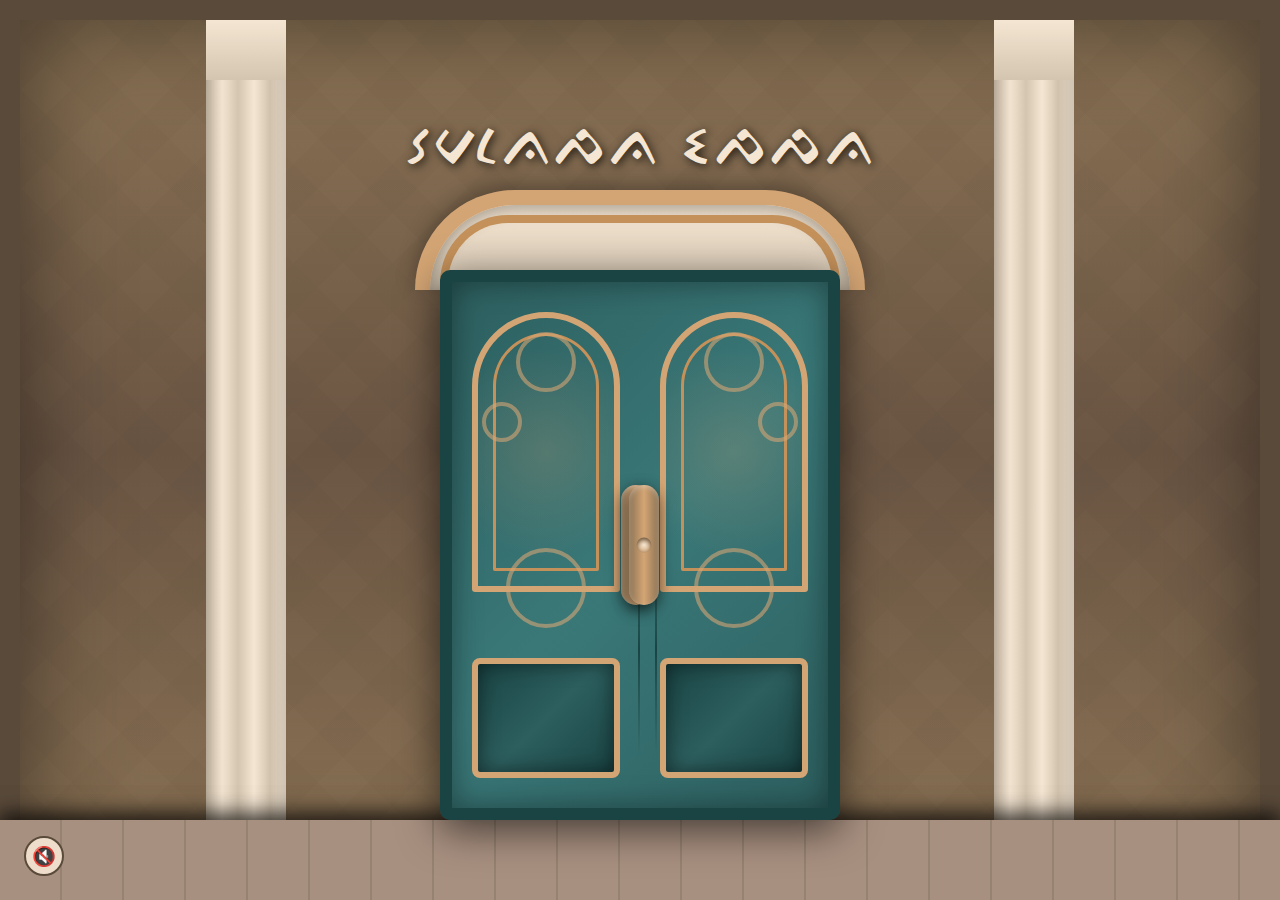
<file: index.html>
<!DOCTYPE html>
<html lang="en">

<head>
    <meta charset="UTF-8">
    <meta name="viewport" content="width=device-width, initial-scale=1.0">
    <title>Sulapa Eppa</title>
    <link rel="stylesheet" href="galeri.css">
    <script>
        (function () {
            const urlParams = new URLSearchParams(window.location.search);
            if (urlParams.get('view') === 'selection') {
                document.write('<style id="selection-style">.door-container{display:none !important;} #selectionPage{display:flex !important; opacity:1 !important;}</style>');
            }
        })();
    </script>
</head>

<body>
    <div class="door-container">
        <div class="title">SULAPA EPPA</div>
        <div class="wall">
            <div class="pattern"></div>
            <div class="column column-left"></div>
            <div class="column column-right"></div>
        </div>

        <div class="door-frame">
            <div class="arch"></div>

            <div class="door">
                <div class="door-panel">
                    <div class="panel-ornament"></div>
                    <div class="swirl swirl-1"></div>
                    <div class="swirl swirl-2"></div>
                    <div class="swirl swirl-4"></div>
                    <div class="bottom-panel"></div>
                </div>

                <div class="door-panel">
                    <div class="panel-ornament"></div>
                    <div class="swirl swirl-1"></div>
                    <div class="swirl swirl-3"></div>
                    <div class="swirl swirl-4"></div>
                    <div class="bottom-panel"></div>
                </div>

                <div class="handle handle-left"></div>
                <div class="handle handle-right"></div>
            </div>
        </div>

        <div class="floor"></div>

        <div class="floor"></div>

        <!-- Audio Element -->
        <audio id="bg-music" loop src="Backsounds/Makassar.mpeg"></audio>

        <!-- Mute Button -->
        <button id="mute-btn">🔊</button>

        <!-- POPUP ELEMENTS -->
        <div class="popup-overlay" id="popupOverlay"></div>
        <div class="popup" id="doorPopup">
            <div class="popup-content">
                <h3>Door Action</h3>
                <div class="popup-buttons">
                    <button class="btn-open" onclick="handleDoorAction('open')">OPEN</button>
                    <button class="btn-close" onclick="handleDoorAction('close')">CLOSE</button>
                </div>
            </div>
        </div>
    </div>

    <!-- SELECTION PAGE -->
    <div class="selection-container" id="selectionPage">
        <div class="house-item">
            <img src="Assests/Bugis.png" alt="Bugis House">
            <div class="house-label">BUGIS</div>
        </div>
        <div class="house-item central-item">
            <img src="Assests/Toraja.png" alt="Toraja House" class="toraja-img">
            <div class="house-label">TORAJA</div>
        </div>
        <div class="house-item">
            <img src="Assests/Mandar.png" alt="Mandar House" class="mandar-img">
            <div class="house-label">MANDAR</div>
        </div>
        <button class="back-button" onclick="goBackToDoor()">← BACK</button>
        <button class="about-button" onclick="showAboutUs()">ABOUT US</button>
    </div>

    <!-- About Us Page (Hidden by default) -->
    <div class="selection-page" id="aboutUsPage">
        <div class="about-container">
            <h1 class="about-title">ABOUT SULAPA EPPA</h1>

            <div class="about-content-box">
                <div class="about-section">
                    <p class="about-text">
                        Selamat datang di Sulapa Eppa.
                        Website ini didedikasikan untuk melestarikan dan memperkenalkan kekayaan motif tenun tradisional
                        dari berbagai daerah seperti Bugis, Toraja, dan Mandar.
                    </p>
                </div>

                <div class="about-section">
                    <h2 class="section-title">CREDITS</h2>
                    <p class="credits-label">Developed by:</p>
                    <h3 class="group-name">KELOMPOK 3</h3>
                    <div class="credits-names">
                        <p>Khadijah Meidina Eka Putri</p>
                        <p>Ainun Mardiyah</p>
                    </div>
                </div>
            </div>

            <button class="back-button" onclick="hideAboutUs()" style="position: static; margin-top: 20px;">←
                BACK</button>
        </div>
    </div>

    <script src="galeri.js"></script>
</body>

</html>
</file>
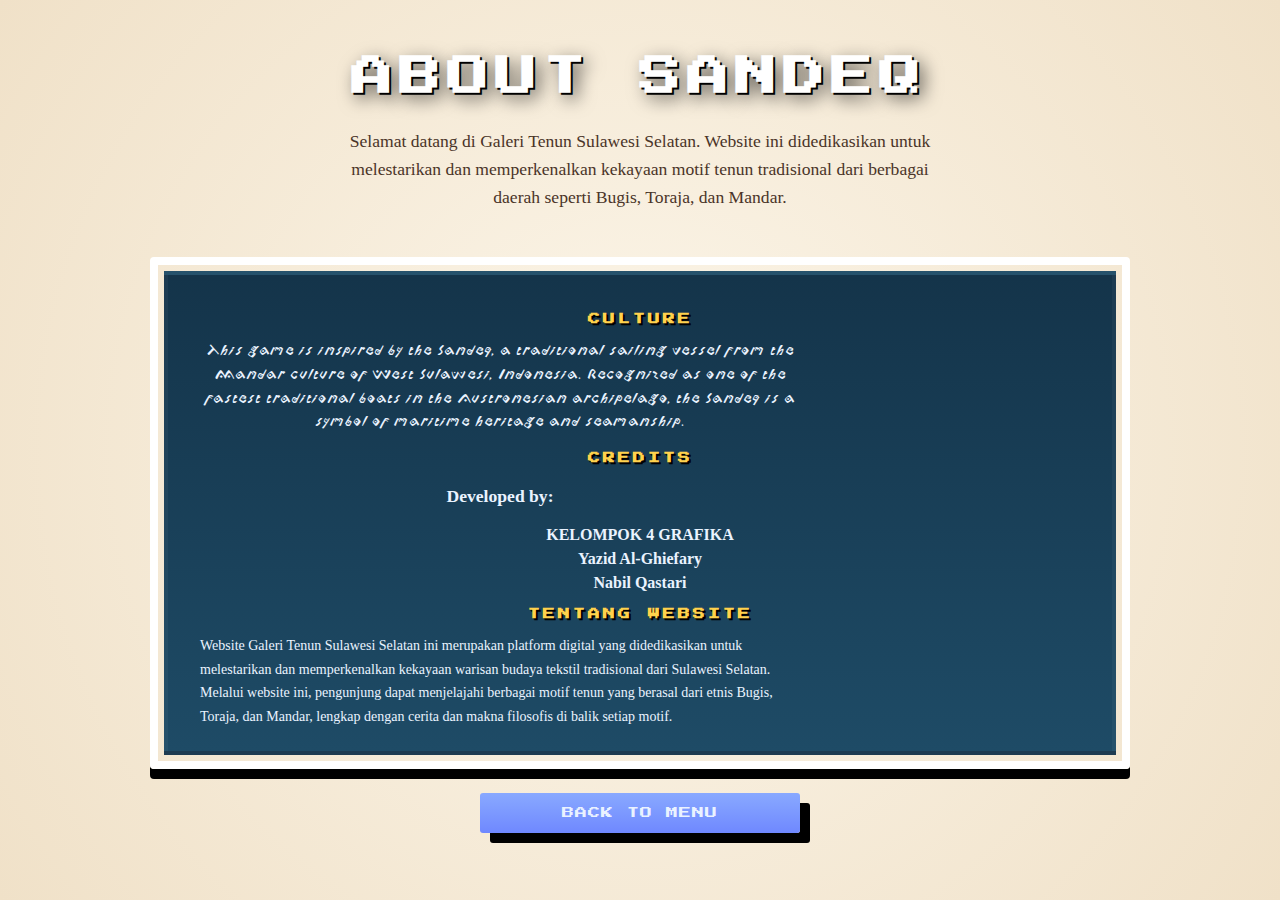
<file: about_us.html>
<!DOCTYPE html>
<html lang="en">

<head>
    <meta charset="UTF-8">
    <meta name="viewport" content="width=device-width, initial-scale=1.0">
    <title>About Us - Sulawesi Selatan</title>
    <link href="https://fonts.googleapis.com/css2?family=Press+Start+2P&display=swap" rel="stylesheet">
    <style>
        @font-face {
            font-family: 'Lontara';
            src: url('Fonts/Lontara.ttf') format('truetype');
        }

        body {
            margin: 0;
            padding: 0;
            min-height: 100vh;
            display: flex;
            flex-direction: column;
            align-items: center;
            justify-content: center;
            background: radial-gradient(circle at center, #fcf6ea 0%, #f0e1c8 100%);
            font-family: 'Georgia', serif;
            color: #4a3428;
            text-align: center;
        }

        h1 {
            font-family: 'Press Start 2P', 'Georgia', serif;
            font-size: 2.6rem;
            margin-bottom: 12px;
            color: #ffffff;
            letter-spacing: 6px;
            text-transform: uppercase;
            text-shadow: 2px 2px 0 #000, 6px 6px 18px rgba(0,0,0,0.6);
            text-align: center;
        }

        p {
            max-width: 600px;
            line-height: 1.6;
            margin-bottom: 40px;
            font-size: 1.1rem;
        }

        .back-button {
            display: block;
            width: 300px;
            margin: 18px auto 40px;
            padding: 14px 10px;
            background: linear-gradient(180deg,#89a9ff 0%, #6f88ff 100%);
            color: #eaf2ff;
            border: none;
            border-radius: 3px;
            font-family: 'Press Start 2P', 'Georgia', serif;
            font-size: 12px;
            text-transform: uppercase;
            letter-spacing: 1px;
            cursor: pointer;
            text-decoration: none;
            box-shadow: 10px 10px 0 #000;
            text-align: center;
            transition: transform 0.14s ease, box-shadow 0.14s ease;
        }

        .back-button:hover {
            transform: translateY(-3px);
            box-shadow: 10px 14px 0 rgba(0,0,0,0.85);
        }

        /* ABOUT BOX */
        .info-section {
            width: 84%;
            max-width: 980px;
            margin: 6px auto;
        }

        .info-box {
            border: 8px solid #ffffff;
            padding: 6px;
            color: #e9f2ff;
            border-radius: 4px;
            box-shadow: 0 10px 0 #000;
            background: transparent;
        }

        .info-content {
            max-height: 420px;
            overflow-y: auto;
            padding: 28px 32px;
            background: linear-gradient(180deg,#14344a 0%, #1e4b66 100%);
            border: 4px solid rgba(255,255,255,0.04);
            color: #eaf3ff;
        }

        .section-title {
            color: #ffd24d;
            font-weight: 900;
            letter-spacing: 3px;
            text-align: center;
            margin: 10px 0;
            font-size: 12px;
            text-shadow: 2px 2px 0 #000, 1px 1px 0 rgba(0,0,0,0.6);
            font-family: 'Press Start 2P', 'Georgia', serif;
        }

        .culture-text {
            text-align: center;
            line-height: 1.7;
            margin-bottom: 18px;
            font-family: 'Lontara', serif;
            font-size: 14px;
        }

        .credits-sub {
            text-align: center;
            margin-bottom: 8px;
            font-weight: bold;
            font-family: 'Georgia', serif;
        }

        .credits-list {
            list-style: none;
            padding: 0;
            text-align: center;
            font-family: 'Georgia', serif;
        }

        .credits-list li {
            margin: 6px 0;
            font-weight: bold;
        }

        /* custom scrollbar */
        .info-content::-webkit-scrollbar {
            width: 12px;
        }

        .info-content::-webkit-scrollbar-thumb {
            background: rgba(255,255,255,0.18);
            border-radius: 6px;
            border-left: 2px solid rgba(0,0,0,0.25);
        }

        .info-content::-webkit-scrollbar-track {
            background: rgba(255,255,255,0.02);
        }
    </style>
</head>

<body>

    <h1>ABOUT SANDEQ</h1>
    <p>
        Selamat datang di Galeri Tenun Sulawesi Selatan.
        Website ini didedikasikan untuk melestarikan dan memperkenalkan kekayaan motif tenun tradisional
        dari berbagai daerah seperti Bugis, Toraja, dan Mandar.
    </p>
    <div class="info-section">
        <div class="info-box" role="region" aria-label="About Sandeq">
            <div class="info-content">
                <h2 class="section-title">CULTURE</h2>
                <p class="culture-text">
                    This game is inspired by the Sandeq, a traditional sailing vessel from the Mandar culture of West Sulawesi, Indonesia. Recognized as one of the fastest traditional boats in the Austronesian archipelago, the Sandeq is a symbol of maritime heritage and seamanship.
                </p>

                <h2 class="section-title">CREDITS</h2>
                <p class="credits-sub">Developed by:</p>
                <ul class="credits-list">
                    <li>KELOMPOK 4 GRAFIKA</li>
                    <li>Yazid Al-Ghiefary</li>
                    <li>Nabil Qastari</li>
                </ul>

                <h2 class="section-title">TENTANG WEBSITE</h2>
                <p class="culture-text" style="text-align: left; font-family: 'Georgia', serif;">
                    Website Galeri Tenun Sulawesi Selatan ini merupakan platform digital yang didedikasikan untuk melestarikan dan memperkenalkan kekayaan warisan budaya tekstil tradisional dari Sulawesi Selatan. Melalui website ini, pengunjung dapat menjelajahi berbagai motif tenun yang berasal dari etnis Bugis, Toraja, dan Mandar, lengkap dengan cerita dan makna filosofis di balik setiap motif.
                </p>
                <p class="culture-text" style="text-align: left; font-family: 'Georgia', serif;">
                    Setiap motif tenun memiliki karakteristik unik yang mencerminkan identitas budaya, nilai-nilai spiritual, dan kearifan lokal masyarakat Sulawesi Selatan. Website ini tidak hanya berfungsi sebagai galeri visual, tetapi juga sebagai media edukasi untuk generasi muda dan masyarakat luas agar dapat lebih menghargai dan menjaga kelestarian budaya tenun tradisional Indonesia.
                </p>
                <p class="culture-text" style="text-align: left; font-family: 'Georgia', serif;">
                    Kami berharap website ini dapat menjadi jembatan antara tradisi dan modernitas, serta menginspirasi lebih banyak orang untuk mencintai dan melestarikan warisan budaya bangsa.
                </p>
            </div>
        </div>
    </div>

    <a href="index.html" class="back-button">BACK TO MENU</a>

</body>

</html>
</file>
<file: galeri.css>
@font-face {
    font-family: 'Lontara';
    src: url('Fonts/Lontara.ttf') format('truetype');
}

/* RESET */
* {
    margin: 0;
    padding: 0;
    box-sizing: border-box;
}

/* BODY */
body {
    min-height: 100vh;
    display: flex;
    justify-content: center;
    align-items: center;
    background: linear-gradient(135deg, #2c1810 0%, #4a3428 100%);
    font-family: 'Georgia', serif;
    overflow: hidden;
}

/* CONTAINER */
.door-container {
    position: relative;
    width: 100vw;
    height: 100vh;
    display: flex;
    justify-content: center;
    align-items: center;
}

/* WALL WITH ORNATE PATTERNS */
.wall {
    position: absolute;
    width: 100%;
    height: 100%;
    background: linear-gradient(180deg, #8b7355 0%, #6b5644 50%, #8b7355 100%);
    border: 20px solid #5a4a3a;
    box-shadow: inset 0 0 100px rgba(0, 0, 0, 0.5);
}

/* ORNATE COLUMNS */
.column {
    position: absolute;
    width: 80px;
    height: 100%;
    background: linear-gradient(90deg, #d4c5b0 0%, #f5e6d3 20%, #d4c5b0 40%, #f5e6d3 60%, #d4c5b0 80%, #f5e6d3 100%);
    box-shadow: inset 0 0 20px rgba(0, 0, 0, 0.3);
}

.column::before,
.column::after {
    content: '';
    position: absolute;
    width: 100%;
    height: 60px;
    background: linear-gradient(180deg, #f5e6d3 0%, #d4c5b0 100%);
}

.column::before {
    top: 0;
}

.column::after {
    bottom: 0;
}

.column-left {
    left: 15%;
}

.column-right {
    right: 15%;
}

/* DECORATIVE PATTERN OVERLAY */
.pattern {
    position: absolute;
    width: 100%;
    height: 100%;
    opacity: 0.15;
    background-image:
        repeating-linear-gradient(45deg, transparent, transparent 35px, rgba(0, 0, 0, .1) 35px, rgba(0, 0, 0, .1) 70px),
        repeating-linear-gradient(-45deg, transparent, transparent 35px, rgba(0, 0, 0, .1) 35px, rgba(0, 0, 0, .1) 70px);
}

/* MAIN DOOR FRAME */
.door-frame {
    position: absolute;
    bottom: 80px;
    /* Sits exactly on the floor which is 80px high */
    left: 50%;
    transform: translateX(-50%);
    width: 400px;
    height: 550px;
    z-index: 10;
}

/* ARCH ABOVE DOOR */
.arch {
    position: absolute;
    top: -80px;
    left: 50%;
    transform: translateX(-50%);
    width: 450px;
    height: 100px;
    border: 15px solid #d4a574;
    border-bottom: none;
    border-radius: 225px 225px 0 0;
    background: linear-gradient(180deg, #f5e6d3 0%, #d4c5b0 100%);
    box-shadow:
        inset 0 5px 15px rgba(0, 0, 0, 0.3),
        0 -5px 20px rgba(0, 0, 0, 0.3);
}

.arch::before {
    content: '';
    position: absolute;
    top: 10px;
    left: 10px;
    right: 10px;
    height: 60px;
    border: 8px solid #c4915a;
    border-bottom: none;
    border-radius: 215px 215px 0 0;
}

/* DOOR PANELS */
.door {
    position: relative;
    width: 100%;
    height: 100%;
    background: linear-gradient(135deg, #2d5f5f 0%, #3a7878 50%, #2d5f5f 100%);
    border: 12px solid #1a4444;
    border-radius: 10px;
    display: flex;
    box-shadow:
        0 10px 40px rgba(0, 0, 0, 0.6),
        inset 0 0 30px rgba(0, 0, 0, 0.4);
    animation: doorGlow 3s ease-in-out infinite;
}

.door-panel {
    flex: 1;
    position: relative;
    padding: 25px 15px;
}

.door-panel::after {
    content: '';
    position: absolute;
    top: 50%;
    bottom: 10%;
    width: 2px;
    background: linear-gradient(180deg, transparent 0%, #1a4444 50%, transparent 100%);
}

.door-panel:first-child::after {
    right: 0;
}

/* ORNATE PANEL DESIGN */
.panel-ornament {
    position: absolute;
    top: 30px;
    left: 20px;
    right: 20px;
    height: 280px;
    border: 6px solid #d4a574;
    border-radius: 180px 180px 8px 8px;
    background: radial-gradient(circle at center, rgba(212, 165, 116, 0.2) 0%, transparent 70%);
}

.panel-ornament::before {
    content: '';
    position: absolute;
    top: 15px;
    left: 15px;
    right: 15px;
    bottom: 15px;
    border: 3px solid #c4915a;
    border-radius: 160px 160px 5px 5px;
}

/* ORNAMENTAL SWIRLS */
.swirl {
    position: absolute;
    width: 60px;
    height: 60px;
    border: 4px solid #d4a574;
    border-radius: 50%;
    opacity: 0.6;
}

.swirl-1 {
    top: 50px;
    left: 50%;
    transform: translateX(-50%);
}

.swirl-2 {
    top: 120px;
    left: 30px;
    width: 40px;
    height: 40px;
}

.swirl-3 {
    top: 120px;
    right: 30px;
    width: 40px;
    height: 40px;
}

.swirl-4 {
    bottom: 180px;
    left: 50%;
    transform: translateX(-50%);
    width: 80px;
    height: 80px;
}

/* BOTTOM PANEL */
.bottom-panel {
    position: absolute;
    bottom: 30px;
    left: 20px;
    right: 20px;
    height: 120px;
    background: linear-gradient(135deg, #1a4444 0%, #2d5f5f 50%, #1a4444 100%);
    border: 6px solid #d4a574;
    border-radius: 8px;
    box-shadow: inset 0 0 20px rgba(0, 0, 0, 0.5);
}

/* DOOR HANDLES */
.handle {
    position: absolute;
    width: 30px;
    height: 120px;
    top: 50%;
    transform: translateY(-50%);
    background: linear-gradient(90deg, #8b7355 0%, #d4a574 50%, #8b7355 100%);
    border-radius: 15px;
    box-shadow:
        0 5px 15px rgba(0, 0, 0, 0.5),
        inset 0 2px 5px rgba(255, 255, 255, 0.3);
}

.handle-left {
    left: 45%;
}

.handle-right {
    right: 45%;
}

.handle::before {
    content: '';
    position: absolute;
    top: 50%;
    left: 50%;
    transform: translate(-50%, -50%);
    width: 15px;
    height: 15px;
    background: radial-gradient(circle, #f5e6d3 0%, #c4915a 100%);
    border-radius: 50%;
    box-shadow: inset 0 2px 4px rgba(0, 0, 0, 0.5);
}

/* FLOOR */
.floor {
    position: absolute;
    bottom: 0;
    left: 0;
    right: 0;
    height: 80px;
    background: repeating-linear-gradient(90deg,
            #a89080 0px,
            #a89080 60px,
            #958270 60px,
            #958270 62px);
    box-shadow: 0 -5px 20px rgba(0, 0, 0, 0.5);
}

/* TITLE */
.title {
    position: absolute;
    top: 120px;
    left: 50%;
    transform: translateX(-50%);
    color: #f5e6d3;
    font-family: 'Lontara', serif;
    font-size: 48px;
    text-shadow: 2px 2px 10px rgba(0, 0, 0, 0.8);
    letter-spacing: 3px;
    z-index: 20;

}

/* ANIMATIONS */
@keyframes doorGlow {

    0%,
    100% {
        box-shadow:
            0 10px 40px rgba(0, 0, 0, 0.6),
            inset 0 0 30px rgba(0, 0, 0, 0.4),
            0 0 20px rgba(61, 120, 120, 0.3);
    }

    50% {
        box-shadow:
            0 10px 40px rgba(0, 0, 0, 0.6),
            inset 0 0 30px rgba(0, 0, 0, 0.4),
            0 0 40px rgba(61, 120, 120, 0.5);
    }
}

/* HOVER EFFECT */
.door:hover {
    transform: scale(1.02);
    transition: transform 0.3s ease;
}

/* RESPONSIVE */
/* RESPONSIVE */
@media (max-width: 768px) {

    /* Door Page Mobile */
    .door-frame {
        width: 300px;
        height: 500px;
    }

    .arch {
        width: 350px;
        height: 80px;
    }

    .column {
        width: 50px;
    }

    .column-left {
        left: 5%;
    }

    .column-right {
        right: 5%;
    }

    /* Remove heavy door border on mobile */
    .door {
        border: none;
    }

    .title {
        font-size: 32px;
        width: 90%;
        text-align: center;
    }

    /* Selection Page Mobile */
    .selection-container {
        flex-direction: column;
        gap: 60px;
        /* Standardize gap */
        overflow-y: auto;
        padding: 100px 0 100px 0;
        justify-content: flex-start;
        align-items: center;
        height: 100vh;
        height: 100dvh;
    }

    /* Remove excessive margin */
    .house-item:first-of-type {
        margin-top: 0;
    }

    .house-item {
        width: 100%;
        max-width: 320px;
        height: auto !important;
        min-height: 400px;
        margin: 0 auto;
        transform: none !important;
        padding-bottom: 20px;
        display: flex;
        flex-direction: column;
        align-items: center;
        justify-content: center;
    }

    .house-item img {
        width: auto;
        max-width: 85%;
        height: auto;
        max-height: 200px;
        margin-bottom: 30px;
        transform: translateX(-10px) !important;
    }

    .toraja-img {
        max-height: 180px !important;
    }

    .mandar-img {
        max-width: 75% !important;
    }

    /* Standardized Label */
    .house-label {
        font-size: 24px;
        position: relative;
        bottom: auto;
        margin-top: 50px;
        text-shadow: 1px 1px 2px rgba(255, 255, 255, 0.8);
        text-align: center;
    }

    /* Remove specific override if general rule works, or keep gentle adjust */
    .house-item:nth-child(3) .house-label {
        margin-top: 50px;
        /* Reset to standard */
    }

    .house-item::before {
        top: 40%;
        left: 50%;
        transform: translate(-50%, -50%);
        width: 250px;
        height: 250px;
        opacity: 0.3;
    }

    .house-item:hover::before {
        width: 260px;
        height: 260px;
    }

    /* About Us Page Mobile */
    #aboutUsPage.active {
        display: block;
        overflow-y: auto;
        padding-top: 100px;
        /* Clear buttons */
    }

    .about-container {
        padding-bottom: 80px;
        margin: 0 auto;
    }

    .about-title {
        font-size: 2rem;
        margin-top: 0;
    }

    .about-content-box {
        padding: 20px;
        width: 100%;
        max-height: none;
        overflow-y: visible;
    }

    .about-text {
        font-size: 1rem;
    }

    .btn-open,
    .btn-close {
        padding: 8px 15px;
    }

    /* Adjust Buttons for Mobile */
    .back-button {
        top: 20px;
        left: 20px;
        padding: 8px 16px;
        font-size: 12px;
    }

    .about-button {
        top: 20px;
        right: 20px;
        padding: 8px 16px;
        font-size: 12px;
    }
}

@media (max-width: 480px) {
    .door-frame {
        width: 260px;
        height: 400px;
    }

    .arch {
        width: 300px;
    }

    .title {
        font-size: 24px;
        top: 100px;
    }

    .about-title {
        font-size: 1.8rem;
    }
}

/* POPUP ACTIONS */
.popup-overlay {
    position: fixed;
    top: 0;
    left: 0;
    width: 100%;
    height: 100%;
    background: rgba(0, 0, 0, 0.5);
    z-index: 90;
    display: none;
    opacity: 0;
    transition: opacity 0.3s ease;
}

.popup-overlay.active {
    display: block;
    opacity: 1;
}

.popup {
    position: absolute;
    top: 50%;
    left: 50%;
    transform: translate(-50%, -50%) scale(0.8);
    background: linear-gradient(135deg, #2c1810 0%, #4a3428 100%);
    padding: 2px;
    /* Border container */
    border-radius: 12px;
    z-index: 100;
    display: none;
    opacity: 0;
    transition: all 0.3s cubic-bezier(0.175, 0.885, 0.32, 1.275);
    box-shadow: 0 10px 30px rgba(0, 0, 0, 0.5);
}

.popup.active {
    display: block;
    opacity: 1;
    transform: translate(-50%, -50%) scale(1);
}

.popup-content {
    background: #f5e6d3;
    padding: 30px;
    border-radius: 10px;
    text-align: center;
    border: 2px solid #d4a574;
}

.popup h3 {
    margin: 0 0 20px 0;
    color: #4a3428;
    font-family: 'Georgia', serif;
    font-size: 24px;
    border-bottom: 2px solid #d4a574;
    padding-bottom: 10px;
}

.popup-buttons {
    display: flex;
    gap: 15px;
    justify-content: center;
}

.popup button {
    padding: 10px 25px;
    border: none;
    border-radius: 5px;
    font-family: 'Georgia', serif;
    font-weight: bold;
    cursor: pointer;
    transition: transform 0.2s, box-shadow 0.2s;
    font-size: 16px;
}

.popup button:hover {
    transform: translateY(-2px);
    box-shadow: 0 5px 15px rgba(0, 0, 0, 0.2);
}

.btn-open {
    background: #2d5f5f;
    color: #f5e6d3;
    border: 2px solid #1a4444;
}

.btn-close {
    background: #8b3a3a;
    color: #f5e6d3;
    border: 2px solid #5a1a1a;
}

/* SELECTION PAGE */
.selection-container {
    position: fixed;
    top: 0;
    left: 0;
    width: 100vw;
    height: 100vh;
    background: radial-gradient(circle at center, #fcf6ea 0%, #f0e1c8 100%);
    display: none;
    /* Hidden by default */
    justify-content: center;
    align-items: center;
    /* Center items vertically */
    gap: 80px;
    /* Increased gap */
    z-index: 200;
    opacity: 0;
    transition: opacity 0.3s ease;
}

/* Background Pattern for Selection Page */
.selection-container::before {
    content: '';
    position: absolute;
    width: 100%;
    height: 100%;
    opacity: 0.1;
    background-image:
        repeating-linear-gradient(45deg, #d4a574 0, #d4a574 1px, transparent 0, transparent 50%);
    background-size: 30px 30px;
    z-index: -2;
}

.selection-container.active {
    display: flex;
    opacity: 1;
}

.house-item {
    position: relative;
    display: flex;
    flex-direction: column;
    align-items: center;
    justify-content: center;
    /* Center content vertically */
    width: 380px;
    /* Fixed width */
    height: 500px;
    /* Fixed height for alignment */
    transition: transform 0.3s ease;
    cursor: pointer;
    z-index: 10;
}

/* Decorative Background behind House */
.house-item::before {
    content: '';
    position: absolute;
    top: 50%;
    /* Exact center of container */
    left: 50%;
    transform: translate(-50%, -60%);
    /* Shift up slightly to leave room for label at bottom visually */
    width: 320px;
    height: 320px;
    background: radial-gradient(circle, #e6d0b3 0%, transparent 70%);
    border: 2px solid rgba(212, 165, 116, 0.3);
    border-radius: 50%;
    z-index: -1;
    transition: all 0.3s ease;
}

.house-item:hover {
    transform: translateY(-10px);
}

.house-item:hover::before {
    background: radial-gradient(circle, #e6d0b3 0%, #d4a574 100%);
    width: 340px;
    height: 340px;
    opacity: 0.6;
}

.house-item img {
    max-height: 300px;
    /* Reduced slightly to ensure it fits nicely in circle */
    max-width: 100%;
    width: 380px;
    object-fit: contain;
    filter: drop-shadow(0 15px 15px rgba(0, 0, 0, 0.4));
    transition: transform 0.3s ease;
    margin-bottom: 40px;
    /* Push up slightly to center in the shifted circle */
    transform: translateX(-15px);
    /* Shift left slightly */
}

.toraja-img {
    max-height: 360px !important;
    /* Slightly reduced height to fit better */
    margin-bottom: 65px !important;
    /* Adjusted to align image visual center with circle center */
    transform: translateX(-15px);
    /* Shift left matches others */
}

.mandar-img {
    width: 300px !important;
    /* Slightly smaller as requested */
    max-height: 260px;
    transform: translateX(-35px) !important;
    /* Shift further left */
}

.house-label {
    position: absolute;
    bottom: 0;
    font-family: 'Lontara', serif;
    font-size: 48px;
    color: #4a3428;
    text-transform: uppercase;
    letter-spacing: 4px;
    text-shadow: 1px 1px 0px rgba(255, 255, 255, 0.5);
}

/* Back Button */
.back-button {
    position: absolute;
    top: 30px;
    left: 30px;
    padding: 10px 20px;
    background: transparent;
    color: #4a3428;
    border: 2px solid #4a3428;
    border-radius: 30px;
    font-family: 'Georgia', serif;
    font-size: 14px;
    /* Explicit size to match gallery link */
    font-weight: bold;
    cursor: pointer;
    transition: all 0.3s ease;
    z-index: 300;
}

.back-button:hover {
    background: #4a3428;
    color: #f5e6d3;
    transform: translateX(-5px);
}

/* Mute Button */
#mute-btn {
    position: fixed;
    bottom: 24px;
    left: 24px;
    width: 40px;
    height: 40px;
    background: rgba(245, 230, 211, 0.9);
    border: 2px solid #5a4a3a;
    border-radius: 50%;
    display: flex;
    align-items: center;
    justify-content: center;
    cursor: pointer;
    z-index: 500;
    color: #4a3428;
    font-size: 1.2rem;
    transition: all 0.3s ease;
}

#mute-btn:hover {
    transform: scale(1.1);
    background: #4a3428;
    color: #f5e6d3;
}

/* About Us Button */
.about-button {
    position: absolute;
    top: 30px;
    right: 30px;
    /* Aligned top-right */
    padding: 10px 20px;
    background: transparent;
    color: #4a3428;
    border: 2px solid #4a3428;
    border-radius: 30px;
    font-family: 'Georgia', serif;
    font-size: 14px;
    font-weight: bold;
    cursor: pointer;
    transition: all 0.3s ease;
    z-index: 300;
}

.about-button:hover {
    background: #4a3428;
    color: #f5e6d3;
    transform: translateX(5px);
}

/* ABOUT US PAGE STYLES */
#aboutUsPage {
    position: fixed;
    top: 0;
    left: 0;
    width: 100vw;
    height: 100vh;
    background: radial-gradient(circle at center, #fcf6ea 0%, #f0e1c8 100%);
    z-index: 200;
    opacity: 0;
    display: none;
    /* hidden by default, toggled via JS */
    flex-direction: column;
    align-items: center;
    justify-content: center;
    transition: opacity 0.3s ease;
}

#aboutUsPage.active {
    display: flex;
    opacity: 1;
}

.about-container {
    text-align: center;
    max-width: 800px;
    width: 90%;
    position: relative;
    z-index: 210;
}

.about-title {
    font-family: 'Lontara', serif;
    font-size: 3rem;
    color: #4a3428;
    text-shadow: 2px 2px 4px rgba(255, 255, 255, 0.5);
    margin-bottom: 20px;
    letter-spacing: 2px;
}

.about-content-box {
    border: 3px solid #d4a574;
    border-radius: 12px;
    background: rgba(245, 230, 211, 0.9);
    /* #f5e6d3 with opacity */
    padding: 30px;
    box-shadow: 0 10px 30px rgba(0, 0, 0, 0.2);
    margin-bottom: 20px;
}

.about-section {
    margin-bottom: 30px;
}

.about-section:last-child {
    margin-bottom: 0;
}

.section-title {
    font-family: 'Georgia', serif;
    /* Use Georgia as indicated by theme, or Lontara if preferred for headers */
    font-size: 1.5rem;
    color: #d4a574;
    /* Gold-ish accent color from theme */
    text-transform: uppercase;
    border-bottom: 2px solid #d4a574;
    display: inline-block;
    padding-bottom: 5px;
    margin-bottom: 15px;
    font-weight: bold;
    text-shadow: 1px 1px 2px rgba(0, 0, 0, 0.5);
}

.about-text {
    font-family: 'Georgia', serif;
    font-size: 1.1rem;
    line-height: 1.6;
    color: #4a3428;
    max-width: 600px;
    margin: 0 auto;
}

.credits-label {
    font-family: 'Georgia', serif;
    color: #f5e6d3;
    /* Lighter text for contrast if background is dark, but here background is light, so use dark */
    color: #4a3428;
    font-weight: bold;
    margin-bottom: 5px;
}

.group-name {
    font-family: 'Lontara', serif;
    font-size: 1.8rem;
    color: #4a3428;
    margin: 10px 0;
    text-shadow: 1px 1px 0px rgba(255, 255, 255, 0.5);
}

.credits-names p {
    font-family: 'Georgia', serif;
    font-size: 1.1rem;
    color: #4a3428;
    margin: 5px 0;
}

/* Responsive adjustments for About Us */
@media (max-width: 768px) {
    .about-title {
        font-size: 2rem;
    }

    .about-content-box {
        padding: 20px;
    }

    .about-text {
        font-size: 1rem;
    }
}

/* TABLET RESPONSIVE (769px - 1024px) */
@media (min-width: 769px) and (max-width: 1024px) {
    .selection-container {
        gap: 40px;
        padding: 0 40px;
        flex-direction: row;
        flex-wrap: wrap;
        justify-content: center;
        align-items: center;
        overflow-y: auto;
    }

    .house-item {
        width: 45%;
        /* 2 per row */
        height: 480px;
        margin: 20px;
        max-width: none;
    }

    .house-item img {
        max-height: 220px;
        width: auto;
        max-width: 90%;
        margin-bottom: 50px;
        transform: none !important;
    }

    .house-label {
        font-size: 28px;
        margin-top: 50px;
        position: relative;
        bottom: auto;
    }

    /* Adjust circle for tablet */
    .house-item::before {
        width: 280px;
        height: 280px;
        top: 45%;
        transform: translate(-50%, -50%);
    }
}
</file>
